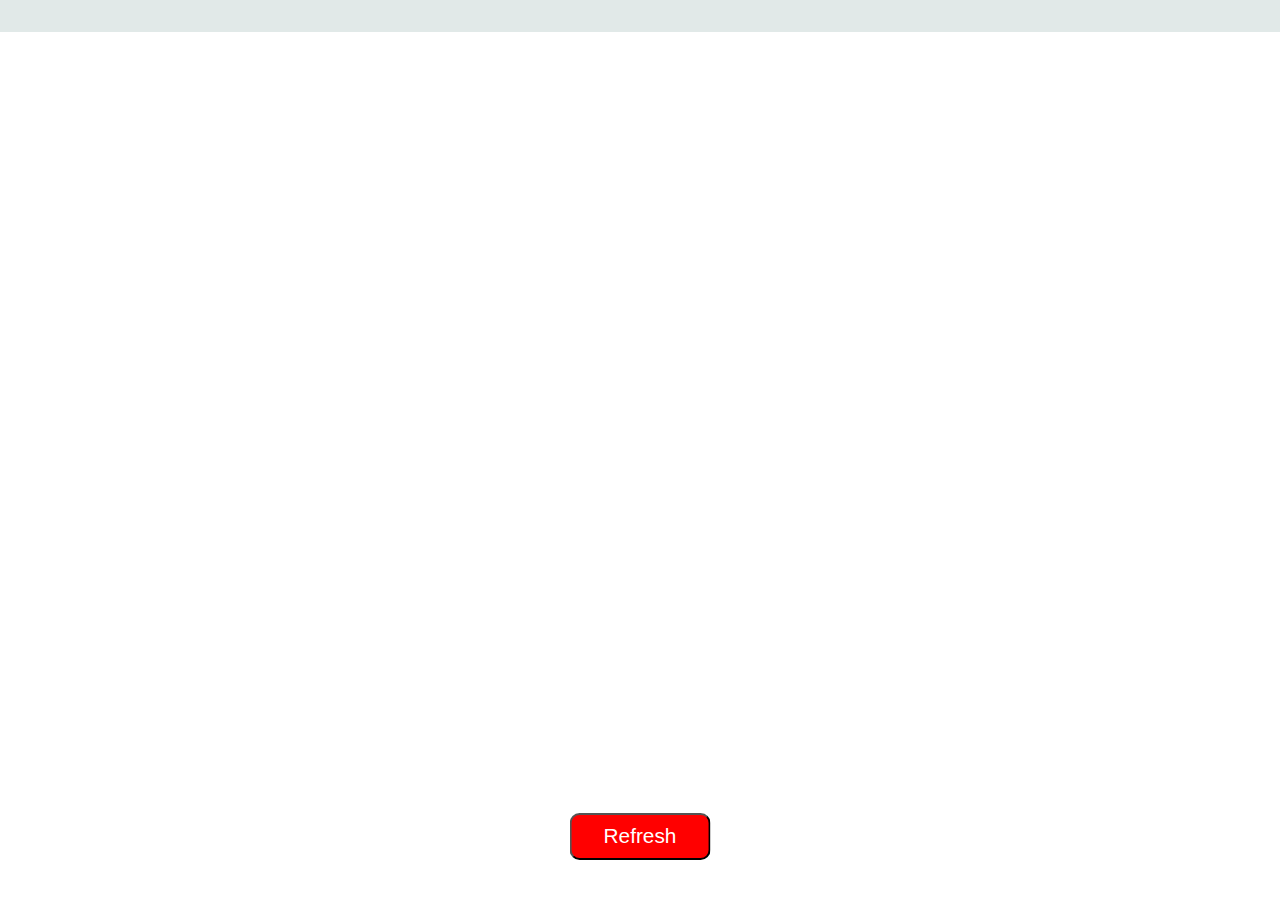
<file: 001 Random Color Generater/index.html>
<!DOCTYPE html>
<html lang="en">
  <head>
    <meta charset="UTF-8" />
    <meta http-equiv="X-UA-Compatible" content="IE=edge" />
    <meta name="viewport" content="width=device-width, initial-scale=1.0" />
    <link rel="stylesheet" href="./style.css" />

    <title>Random Color Generater</title>
  </head>
  <body>
    <div class="container">
      <!--
      <div class="color-cont">
        <div class="color"></div>
        <div class="text-cont">color</div>
      </div> -->
    </div>

    <div class="refresh-btn">
      <button>Refresh</button>
    </div>

    <script src="./script.js"></script>
  </body>
</html>
</file>
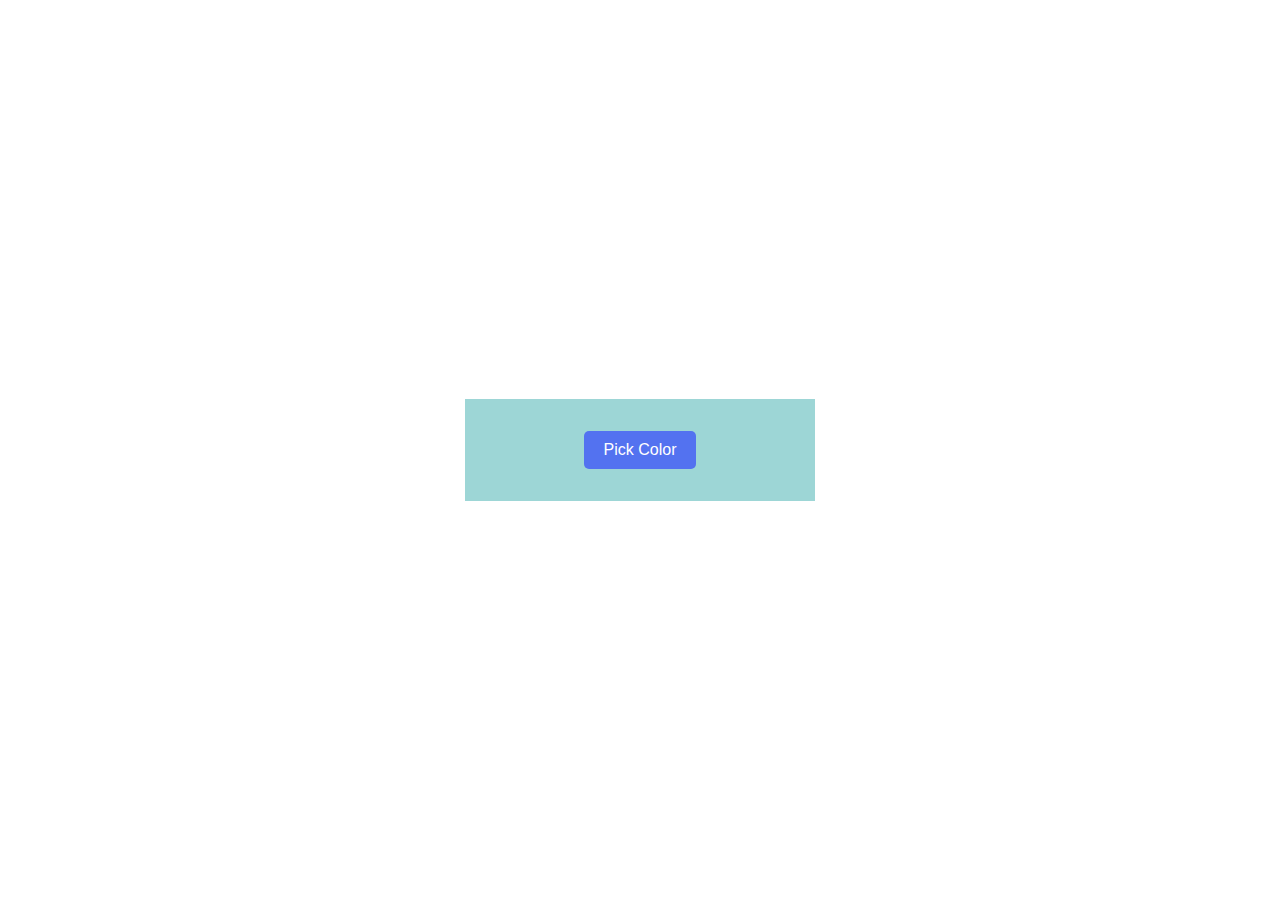
<file: 002 Color Picker Extension/index.html>
<!DOCTYPE html>
<html lang="en">
  <head>
    <meta charset="UTF-8" />
    <meta http-equiv="X-UA-Compatible" content="IE=edge" />
    <meta name="viewport" content="width=device-width, initial-scale=1.0" />
    <link rel="stylesheet" href="./style.css" />
    <script src="./script.js" defer></script>
    <title>Color picker extension</title>
  </head>
  <body>
    <div class="popup">
      <div class="picker">
        <button id="color-picker">Pick Color</button>
      </div>
      <div class="picked-colors hide">
        <header>
          <p class="title">Picked Color</p>
          <span class="clear-all">Clear All</span>
        </header>
        <ul class="all-colors">
          <!-- <li class="color">
            <span class="rect"></span>
            <span class="value">#ffffff</span>
          </li>
          <li class="color">
            <span class="rect"></span>
            <span class="value">#ffffff</span>
          </li>
          <li class="color">
            <span class="rect"></span>
            <span class="value">#ffffff</span>
          </li>
          <li class="color">
            <span class="rect"></span>
            <span class="value">#ffffff</span>
          </li>
          <li class="color">
            <span class="rect"></span>
            <span class="value">#ffffff</span>
          </li>
          <li class="color">
            <span class="rect"></span>
            <span class="value">#ffffff</span>
          </li> -->
        </ul>
      </div>
    </div>
  </body>
</html>
</file>
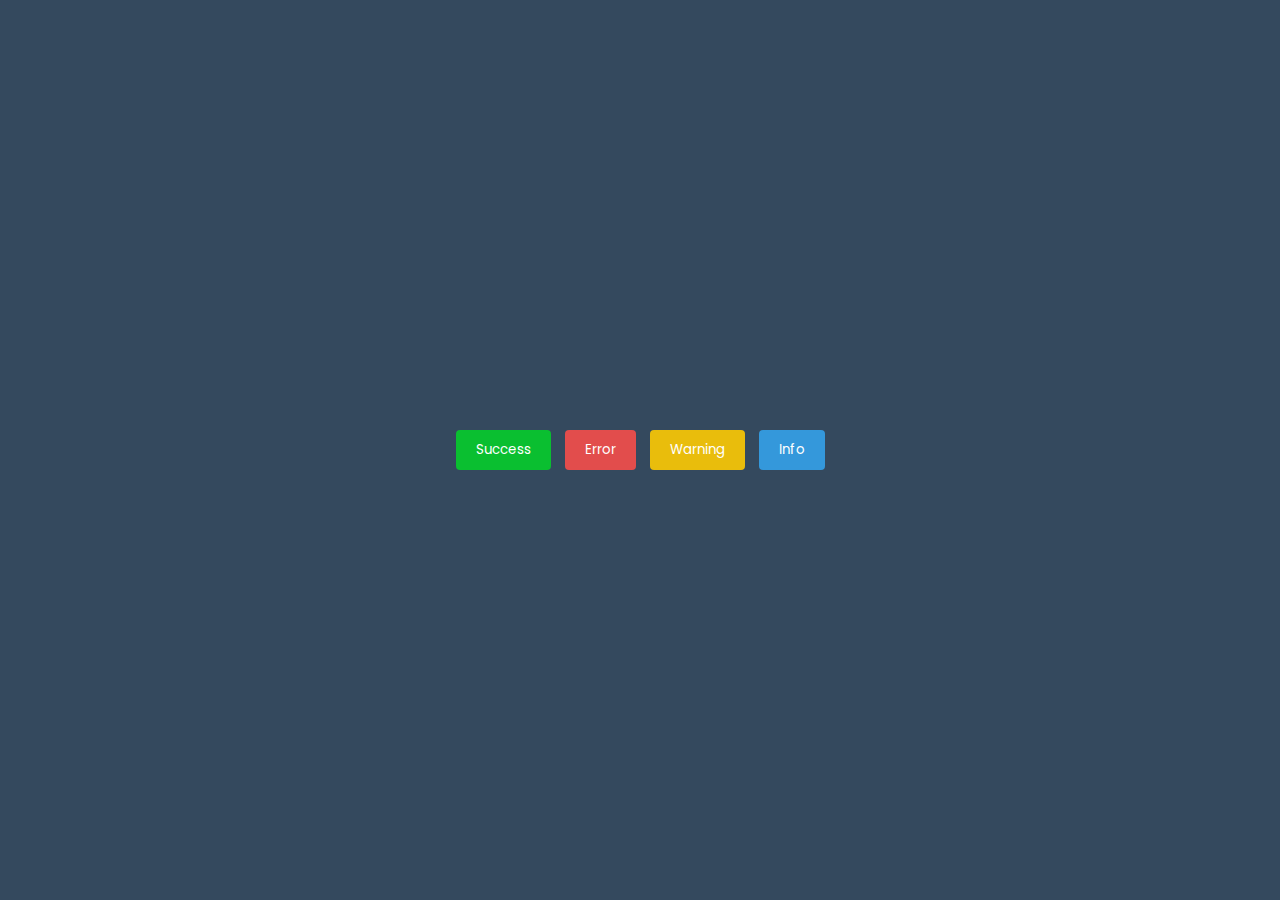
<file: 003 Notification/index.html>
<!DOCTYPE html>
<html lang="en">
  <head>
    <meta charset="UTF-8" />
    <meta http-equiv="X-UA-Compatible" content="IE=edge" />
    <meta name="viewport" content="width=device-width, initial-scale=1.0" />
    <link
      rel="stylesheet"
      href="https://cdnjs.cloudflare.com/ajax/libs/font-awesome/6.3.0/css/all.min.css"
      integrity="sha512-SzlrxWUlpfuzQ+pcUCosxcglQRNAq/DZjVsC0lE40xsADsfeQoEypE+enwcOiGjk/bSuGGKHEyjSoQ1zVisanQ=="
      crossorigin="anonymous"
      referrerpolicy="no-referrer"
    />
    <link rel="stylesheet" href="./style.css" />
    <script src="./script.js" defer></script>
    <title>Document</title>
  </head>
  <body>
    <div class="container">
      <ul class="notification">
        <!-- <li class="toast success">
          <div class="column">
            <i class="fa-solid fa-circle-check"></i>
            <span>success:This is succsess toast</span>
          </div>
          <i class="fa-solid fa-xmark"></i>
        </li>

        <li class="toast error">
          <div class="column">
            <i class="fa-solid fa-circle-xmark"></i>
            <span>Error:This is Error toast</span>
          </div>
          <i class="fa-solid fa-xmark"></i>
        </li>

        <li class="toast warning">
          <div class="column">
            <i class="fa-solid fa-triangle-exclamation"></i>
            <span>Warning:This is warning toast</span>
          </div>
          <i class="fa-solid fa-xmark"></i>
        </li>

        <li class="toast info">
          <div class="column">
            <i class="fa-solid fa-circle-info"></i>
            <span>Info:This is info toast</span>
          </div>
          <i class="fa-solid fa-xmark"></i>
        </li> -->
      </ul>

      <div class="buttons">
        <button class="btn" id="success">Success</button>
        <button class="btn" id="error">Error</button>
        <button class="btn" id="warning">Warning</button>
        <button class="btn" id="info">Info</button>
      </div>
    </div>
  </body>
</html>
</file>
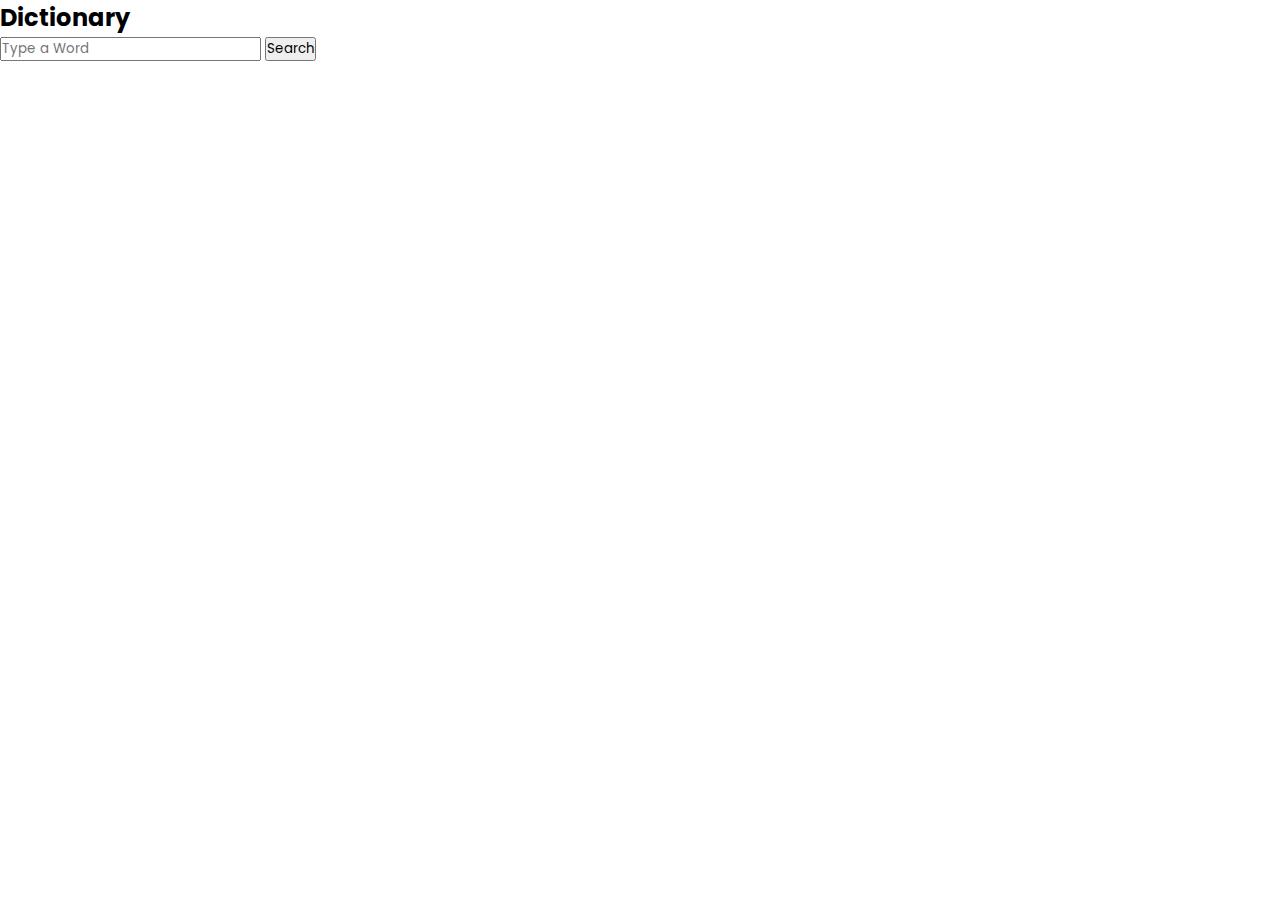
<file: 004 Dictionary/index.html>
<!DOCTYPE html>
<html lang="en">
  <head>
    <meta charset="UTF-8" />
    <meta http-equiv="X-UA-Compatible" content="IE=edge" />
    <meta name="viewport" content="width=device-width, initial-scale=1.0" />
    <link
      rel="stylesheet"
      href="https://cdn.jsdelivr.net/npm/bootstrap@4.6.2/dist/css/bootstrap.min.css"
      integrity="sha384-xOolHFLEh07PJGoPkLv1IbcEPTNtaed2xpHsD9ESMhqIYd0nLMwNLD69Npy4HI+N"
      crossorigin="anonymous"
    />
    <link rel="stylesheet" href="./style.css" />
    <title>Dictionary</title>
  </head>
  <body>
    <nav>
      <div class="container-fluid w-100 shadow p-3 bg-light bg-dark">
        <!-- A fluid container that uses the full witdh -->
        <h2 class="font-weight text-center text-info">Dictionary</h2>
      </div>
    </nav>
    <header class="container mt-2">
      <div id="google_translate_element"></div>
    </header>
    <section
      class="container mt-3 p-5 d-flex flex-column justify-content-center align-items-center"
    >
      <div class="searchbox mb-3 d-flex align-items-center">
        <input
          class="border border-dark rounded px-2 py-1"
          type="text"
          name=""
          id="input"
          placeholder="Type a Word"
          value=""
        />
        <button id="search" class="btn btn-outline-dark m-1 p-1">Search</button>
      </div>

      <div class="search_result" id="resultBox">
        <!-- <div
          class="word text-danger text-center text-uppercase px-2 py-1"
          id="word"
        >
          <h1>Apple</h1>
        </div>

        <div class="word_def mb-3">
          <h5 class="text-success font-weight-bolder text-center">
            A common, round fruit produced by the tree Malus domestica,
            cultivated in temperate climates
          </h5>
        </div>
        <div class="word_exa text-center lead">
          Eg:
          <span class="text-info">hello there, Katie!</span>
        </div>
        <div class="word_aud align-items-center text-center">
          <button class="btn btn-info btn-lg px-6 my-3">gjbjdjgbdhg</button>
        </div>

        <div class="no_result text-center text-danger">
          <h3>No Definitions Found</h3>
        </div> -->
      </div>
    </section>
    <script src="./script.js" defer></script>

    <script type="text/javascript">
      function googleTranslateElementInit() {
        new google.translate.TranslateElement(
          { pageLanguage: "en" },
          "google_translate_element"
        );
      }
    </script>

    <script
      type="text/javascript"
      src="//translate.google.com/translate_a/element.js?cb=googleTranslateElementInit"
    ></script>
  </body>
</html>
</file>
<file: 001 Random Color Generater/style.css>
* {
  margin: 0;
  padding: 0;
  box-sizing: border-box;
}

.container {
  display: flex;
  align-items: center;
  justify-content: center;
  flex-wrap: wrap;
  /* margin: 1rem 2rem; */
  padding: 1rem;
  background-color: #becfcd77;
}

.color-cont {
  height: 300px;
  width: 250px;
  background-color: white;
  box-shadow: rgba(6, 24, 44, 0.4) 0px 0px 0px 2px,
    rgba(6, 24, 44, 0.65) 0px 4px 6px -1px,
    rgba(255, 255, 255, 0.08) 0px 1px 0px inset;
  /* border: 2px solid black; */
  display: flex;
  align-items: center;
  justify-content: center;
  flex-direction: column;
  margin: 0.5rem;
  border-radius: 10px;
  transition: all 0.3s ease;
}

.color-cont:active {
  transform: scale(0.95);
}

.color-cont:hover {
  filter: brightness(110%);
}

.color {
  height: 80%;
  width: 95%;
  margin-top: 0.3rem;
  border-radius: 10px;
}

.text-cont {
  cursor: pointer;
  height: 20%;
  width: 100%;
  display: flex;
  align-items: center;
  justify-content: center;
  font-size: 1.5rem;
  color: black;
  text-transform: uppercase;
  font-weight: 400;
  /* border: 2px solid black; */
}

.refresh-btn button {
  padding: 0.6rem 2rem;
  border-radius: 10px;
  font-size: 1.3rem;
  position: fixed;
  left: 50%;
  bottom: 40px;
  transform: translateX(-50%);
  background-color: red;
  color: white;
}
</file>
<file: 002 Color Picker Extension/style.css>
@import url("https://fonts.googleapis.com/css2?family=Poppins:ital,wght@0,200;0,400;0,500;0,600;0,700;1,200;1,300;1,400&display=swap");

* {
  margin: 0;
  padding: 0;
  box-sizing: border-box;
}

html {
  font-family: "Poppins", sans-serif;
}

body {
  display: flex;
  align-items: center;
  justify-content: center;
  min-height: 100vh;
}

.popup {
  width: 350px;
}

.popup .picker {
  padding: 2rem 0;
  display: flex;
  justify-content: center;
  background-color: rgb(157, 214, 214);
}

.picker #color-picker {
  outline: none;
  border: none;
  color: #fff;
  font-size: 1rem;
  cursor: pointer;
  border-radius: 5px;
  padding: 10px 20px;
  background-color: #5372f0;
}

.picked-colors header {
  /* border: 2px solid red; */
  display: flex;
  width: 350px;
  padding: 1rem;
  justify-content: space-between;
}

.picked-colors .clear-all {
  color: #5372f0;
  cursor: pointer;
  font-size: 1rem;
}

.hide {
  display: none;
}

.all-colors {
  padding: 0 1rem;
  display: flex;
  flex-wrap: wrap;
  align-items: center;
  justify-content: space-between;
}

.all-colors .color .rect {
  display: block;
  height: 20px;
  width: 20px;
  background-color: #5372f0;
  border-radius: 5px;
  box-shadow: rgba(50, 50, 93, 0.25) 0px 2px 5px -1px,
    rgba(0, 0, 0, 0.3) 0px 1px 3px -1px;
}

.all-colors .color {
  display: flex;
  /* align-items: center; */
  margin-right: 0.6rem;
  /* justify-content: space-between; */
  cursor: pointer;
  margin-bottom: 1rem;
}

.all-colors .color > * {
  padding-left: 0.5rem;
}

.all-colors .color .value {
  font-size: 0.8rem;
  font-weight: 500;
  text-transform: uppercase;
}
</file>
<file: 003 Notification/style.css>
@import url("https://fonts.googleapis.com/css2?family=Poppins:ital,wght@0,500;0,600;0,700;1,400;1,500;1,600;1,700&display=swap");

* {
  margin: 0;
  padding: 0;
  box-sizing: border-box;
  font-family: "Poppins", sans-serif;
}

:root {
  --dark: #34495e;
  --light: #fff;
  --success: #0abf30;
  --error: #e24d4c;
  --warning: #e9bd0c;
  --info: #3498db;
}

.container {
  display: flex;
  align-items: center;
  justify-content: center;
  min-height: 100vh;
  background: var(--dark);
}

.notification {
  position: fixed;
  top: 30px;
  right: 20px;
}

.notification .toast {
  position: relative;
  overflow: hidden;
  width: 400px;
  list-style: none;
  border-radius: 4px;
  display: flex;
  align-items: center;
  background: var(--light);
  padding: 1rem;
  margin: 10px;
  justify-content: space-between;
  /* transform: translateX(110%);
  transform: translateX(-5%);
  transform: translateX(0%);
  transform: translateX(-10px); */
  animation: show_toast 0.3s ease forwards;
}

@keyframes show_toast {
  0% {
    transform: translateX(110%);
  }
  40% {
    transform: translateX(-5%);
  }
  80% {
    transform: translateX(0%);
  }
  100% {
    transform: translateX(-10px);
  }
}

.notification .toast.hide {
  animation: hide_toast 0.3s ease forwards;
}

@keyframes hide_toast {
  0% {
    transform: translateX(-10px);
  }
  40% {
    transform: translateX(0%);
  }
  80% {
    transform: translateX(-5%);
  }
  100% {
    transform: translateX(110%);
  }
}
.toast::before {
  position: absolute;
  content: "";
  height: 3px;
  width: 100%;
  bottom: 0px;
  left: 0px;
  background: red;
  animation: progress 5s linear forwards;
}

@keyframes progress {
  100% {
    width: 0%;
  }
}

.toast.success::before,
.btn#success {
  background: var(--success);
}

.toast.error::before,
.btn#error {
  background: var(--error);
}

.toast.warning::before,
.btn#warning {
  background: var(--warning);
}

.toast.info::before,
.btn#info {
  background: var(--info);
}

.toast.success .column i {
  color: var(--success);
}

.toast.error .column i {
  color: var(--error);
}

.toast.warning .column i {
  color: var(--warning);
}

.toast.info .column i {
  color: var(--info);
}

.notification .column {
  display: flex;
  align-items: center;
}
.notification .column i {
  font-size: 1.75rem;
}

.notification .column span {
  font-size: 1.15rem;
}

.toast i:last-child {
  color: #aeb0d7;
  cursor: pointer;
}

.toast i:last-child:hover {
  color: var(--dark);
}

.buttons .btn {
  border: none;
  outline: none;
  color: #fff;
  cursor: pointer;
  padding: 10px 20px;
  margin: 0 5px;
  border-radius: 4px;
}
</file>
<file: 004 Dictionary/style.css>
@import url("https://fonts.googleapis.com/css2?family=Poppins:ital,wght@0,500;0,600;0,700;1,400;1,500;1,600;1,700&display=swap");

* {
  margin: 0;
  padding: 0;
  box-sizing: border-box;
  font-family: "Poppins", sans-serif;
}
</file>
